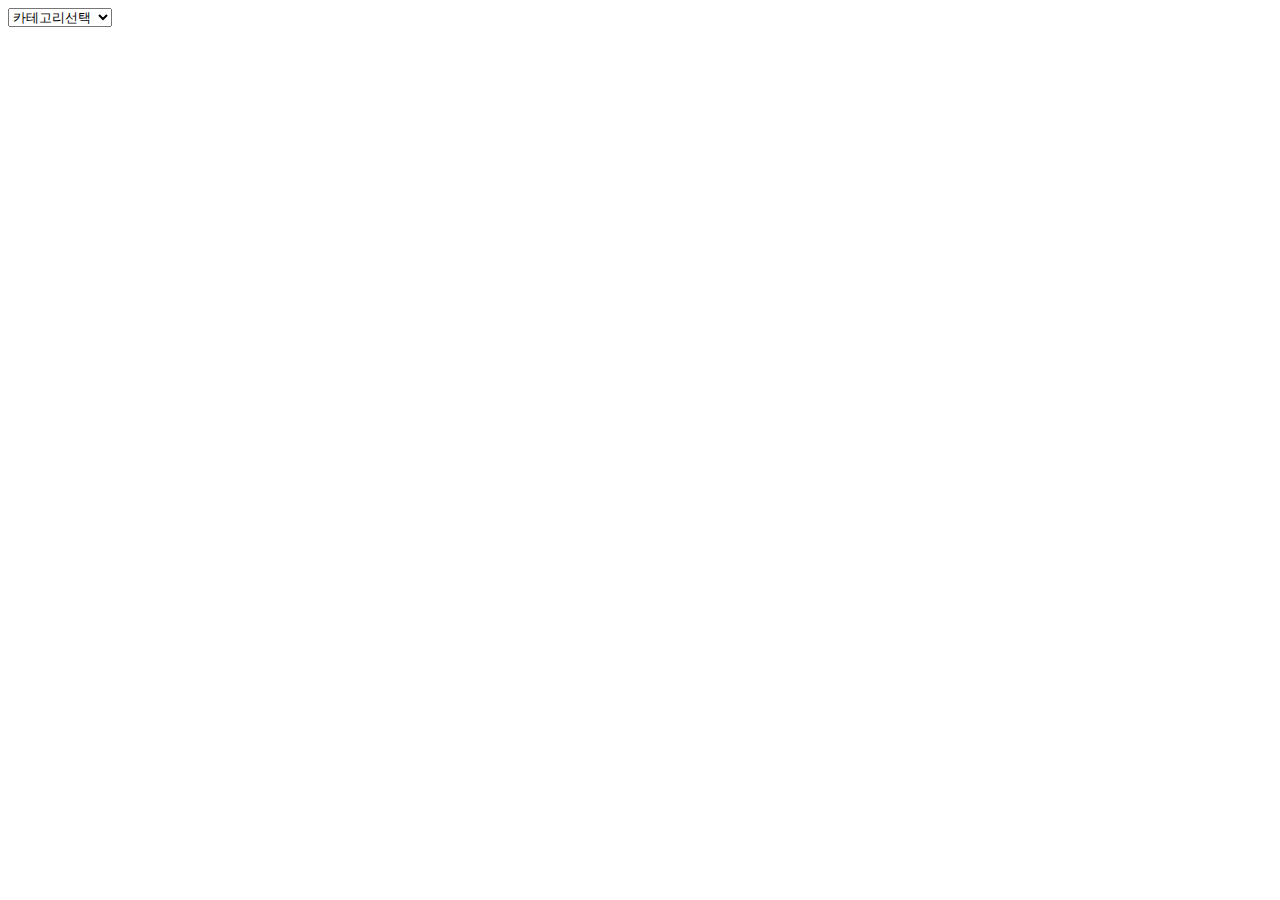
<file: src/main/resources/templates/category/category.html>
<!DOCTYPE html>
<html xmlns:th="http://www.thymeleaf.org">
	
	<select class="category" name="categoryNo"  onchange="subCateSelected(this)">
		<option class="depth">카테고리선택</option>
		<th:block th:each="dto:${list}">
		<option  th:if="${dto.name!=''}" th:value="${dto.no}" th:text="${dto.name}">카테고리 이름</option>
		<option  th:if="${dto.name==''}" th:value="${dto.no}" >세분류 없음</option>
		</th:block>
		
	</select>
	<script type="text/javascript">
		
	</script>
	
</html>
</file>
